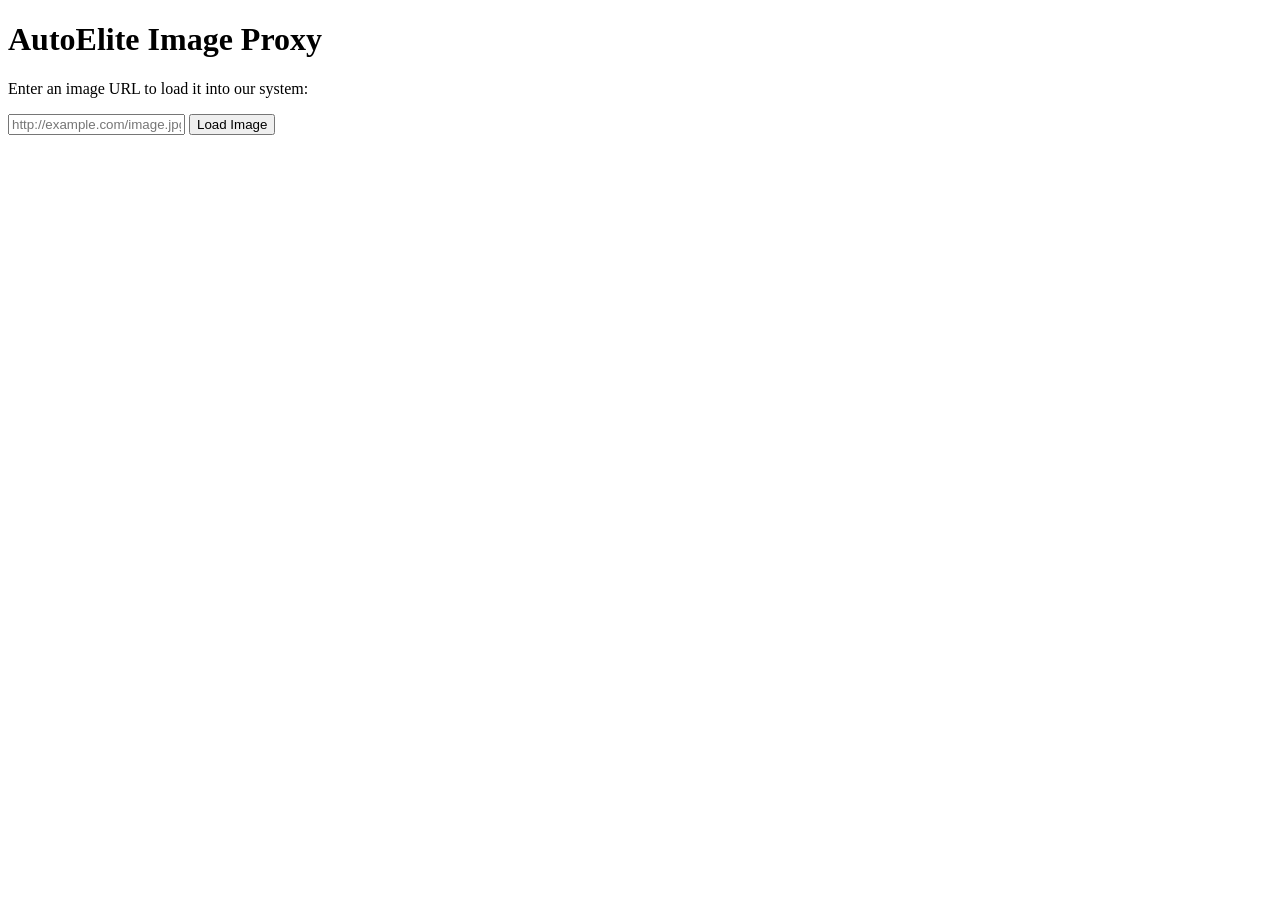
<file: Cloud_Security/AWS/aws-iam-lab/templates/index.html>
<!DOCTYPE html>
<html>
<head><title>AutoElite Image Proxy</title></head>
<body>
    <h1>AutoElite Image Proxy</h1>
    <p>Enter an image URL to load it into our system:</p>
    <form action="/proxy" method="GET">
        <input type="text" name="url" placeholder="http://example.com/image.jpg">
        <button type="submit">Load Image</button>
    </form>
</body>
</html>
</file>
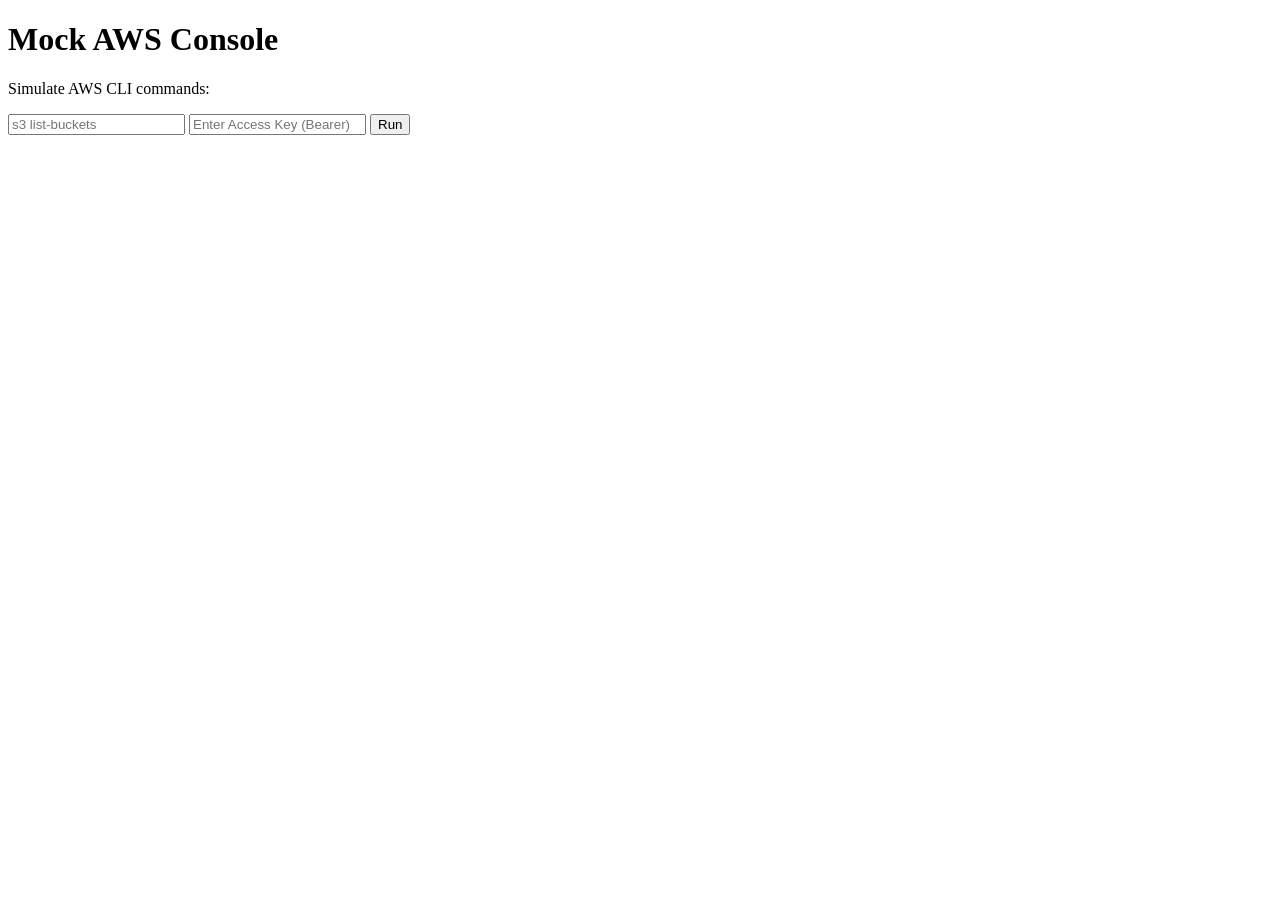
<file: Cloud_Security/AWS/aws-iam-lab/templates/console.html>
<!DOCTYPE html>
<html>
<head><title>Mock AWS Console</title></head>
<body>
    <h1>Mock AWS Console</h1>
    <p>Simulate AWS CLI commands:</p>
    <input type="text" id="cmd" placeholder="s3 list-buckets">
    <input type="text" id="auth" placeholder="Enter Access Key (Bearer)">
    <button onclick="runCmd()">Run</button>
    <pre id="output"></pre>

    <script>
        function runCmd() {
            const cmd = document.getElementById('cmd').value;
            const auth = document.getElementById('auth').value;
            let url = '';
            let method = 'GET';
            let body = null;

            if (cmd.includes('s3 list-buckets')) url = '/aws/s3/list-buckets';
            else if (cmd.includes('secrets get')) {
                url = '/aws/secretsmanager/get-secret';
                method = 'POST';
                body = JSON.stringify({secret_id: 'DB_PASSWORD'});
            }

            fetch(url, {
                method: method,
                headers: { 'Authorization': 'Bearer ' + auth, 'Content-Type': 'application/json' },
                body: body
            }).then(r => r.json()).then(data => {
                document.getElementById('output').innerText = JSON.stringify(data, null, 2);
            });
        }
    </script>
</body>
</html>
</file>
